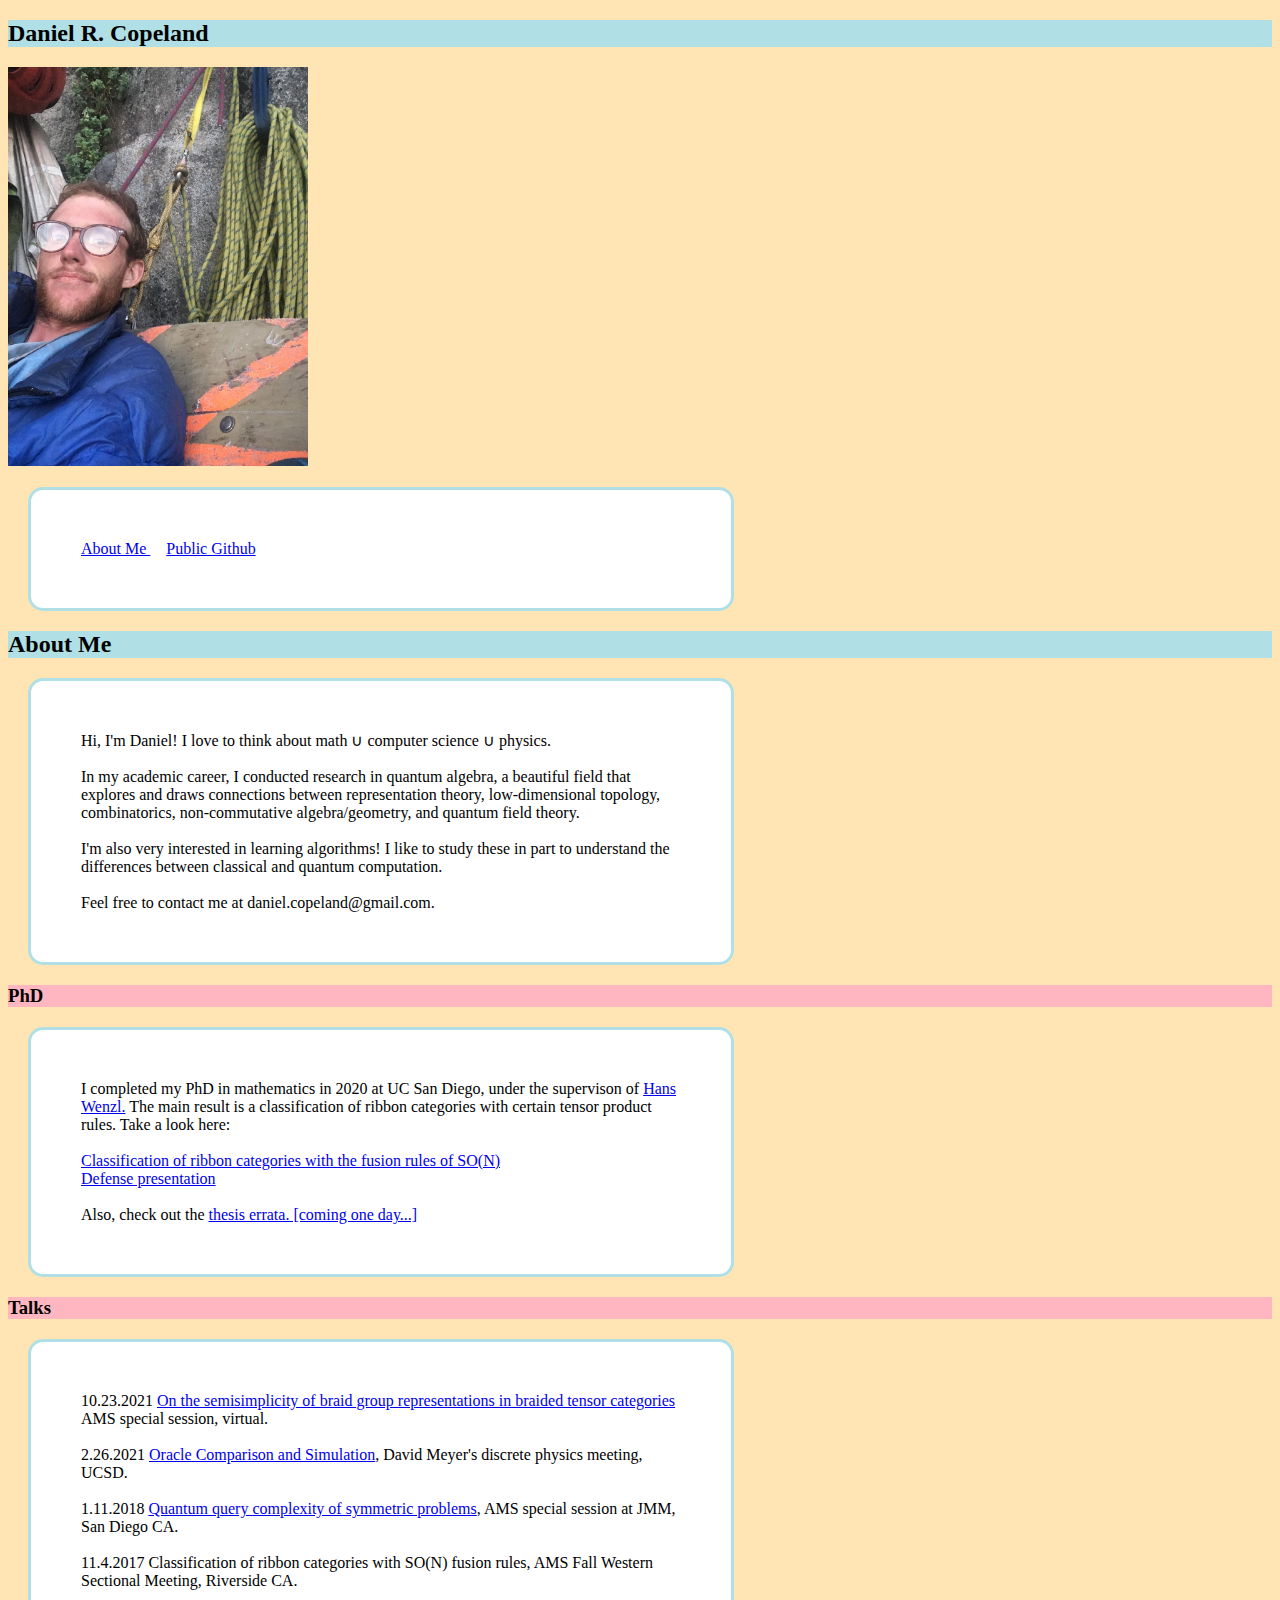
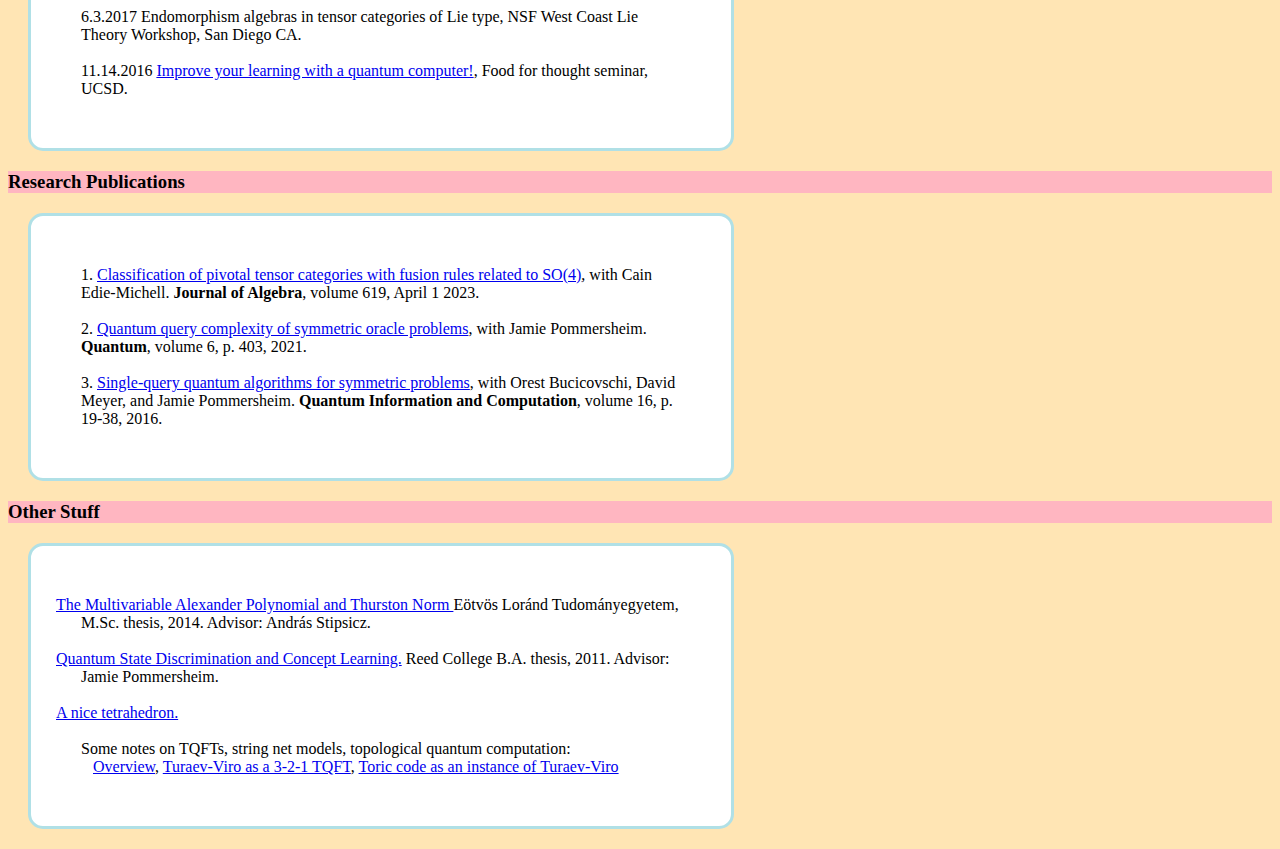
<file: index.html>
<!DOCTYPE html>

<html>
<head>
<link rel="stylesheet" href="mystyle.css">
<title>DRC</title>


<meta name="google-site-verification" content="vkvyIhQUvKf2veMXS2kzWoomZjicWry9_TClo8IaOUo" />
</head>

<body>

<h2 style="background-color:powderblue;">
Daniel R. Copeland
</h2>



<div style="
	position: relative;
	height: 400px;
">


<script src = "profileScript.js"></script>



</div>

<p> <a href="#AboutMe"> About Me </a> &nbsp;&nbsp;&nbsp; <a href="https://github.com/drcopeland/">Public Github</a>



</p>

<h2 id = "AboutMe" style="background-color:powderblue;">
About Me
</h2>

<p>
Hi, I'm Daniel! I love to think about math &cup; computer science &cup; physics. <br><br>


In my academic career, I conducted research in quantum algebra, a beautiful field that explores
and draws connections between representation theory, low-dimensional topology, combinatorics, non-commutative
algebra/geometry, and quantum field theory. <br><br>

I'm also very interested in learning algorithms! I like to study these in part to understand the differences
between classical and quantum computation. <br> <br>
 

Feel free to contact me at daniel.copeland@gmail.com.
</p>

<h3> PhD </h3>
<p>
I completed my PhD in mathematics in 2020 at UC San Diego, under the supervison of <a href="https://mathweb.ucsd.edu/~hwenzl/">Hans Wenzl.</a>

The main result is a classification of ribbon categories with certain tensor product rules.
Take a look here: <br><br>

<a href="./MathStuff/ThesisSingleSpace.pdf">Classification of ribbon categories with the fusion rules of SO(N)</a> <br>
<a href="./MathStuff/FINALPRES.pdf">Defense presentation</a> <br><br>

Also, check out the <a href="./MathStuff/PhdErrata">thesis errata. [coming one day...]</a>
</p>






<h3>Talks</h3>
<p>
10.23.2021 <a href="./MathStuff/Oct2021AMStalk.pdf">On the semisimplicity of braid group representations in braided tensor categories</a>
AMS special session, virtual. <br><br>

2.26.2021 <a href="./MathStuff/OracleComparisonsAndSimulation.pdf">Oracle Comparison and Simulation</a>, David Meyer's discrete physics meeting, UCSD. <br><br>

1.11.2018 <a href="./MathStuff/Nov2018AMStalk.pdf">Quantum query complexity of symmetric problems</a>, AMS special session at JMM, San Diego CA. <br><br>

11.4.2017 Classification of ribbon categories with SO(N) fusion rules, AMS Fall Western Sectional Meeting, Riverside CA. <br><br>

6.3.2017 Endomorphism algebras in tensor categories of Lie type, NSF West Coast Lie Theory Workshop, San Diego CA. <br><br>

11.14.2016 <a href="./MathStuff/FFTtalk.pdf">Improve your learning with a quantum computer!</a>, Food for thought seminar, UCSD.
</p>

<h3>Research Publications</h3>
<p>
1. <a href="./MathStuff/CainPaper.pdf">Classification of pivotal tensor categories with fusion rules related to SO(4)</a>, with Cain Edie-Michell. <strong>Journal of Algebra</strong>, volume 619, April 1 2023. <br><br>

2. <a href="./MathStuff/SymAlgsPaper.pdf">Quantum query complexity of symmetric oracle problems</a>, with Jamie Pommersheim. <strong>Quantum</strong>, volume 6, p. 403, 2021. <br><br>

3. <a href="https://arxiv.org/abs/1503.05548">Single-query quantum algorithms for symmetric problems</a>, with Orest Bucicovschi, David Meyer, and Jamie Pommersheim. <strong>Quantum Information and Computation</strong>, volume 16, p. 19-38, 2016. <br>

</p>

<h3>Other Stuff</h3>
<p>
<a href="./MathStuff/ELTEthesis.pdf" style="margin-left: -25px">The Multivariable Alexander Polynomial and Thurston Norm </a> E&ouml;tv&ouml;s Lor&aacute;nd Tudom&aacute;nyegyetem, M.Sc. thesis, 2014. 

Advisor: Andr&aacute;s Stipsicz.
<br><br>
<a href="./MathStuff/ReedThesis.pdf" style="margin-left: -25px">Quantum State Discrimination and Concept Learning.</a> Reed College B.A. thesis, 2011.

Advisor: Jamie Pommersheim. <br><br>

<a href="./MathStuff/33Tetra.pdf" style="margin-left: -25px">A nice tetrahedron.</a> <br><br>

Some notes on TQFTs, string net models, topological quantum computation: <br>
&nbsp;&nbsp; <a href="./MathStuff/June2021TQCNotes1.pdf">Overview</a>,
<a href="./MathStuff/June2021TQCNotes2.pdf">Turaev-Viro as a 3-2-1 TQFT</a>, 
<a href="./MathStuff/June2021TQCNotes3.pdf">Toric code as an instance of Turaev-Viro</a>
</p>
</body>

</html>
</file>
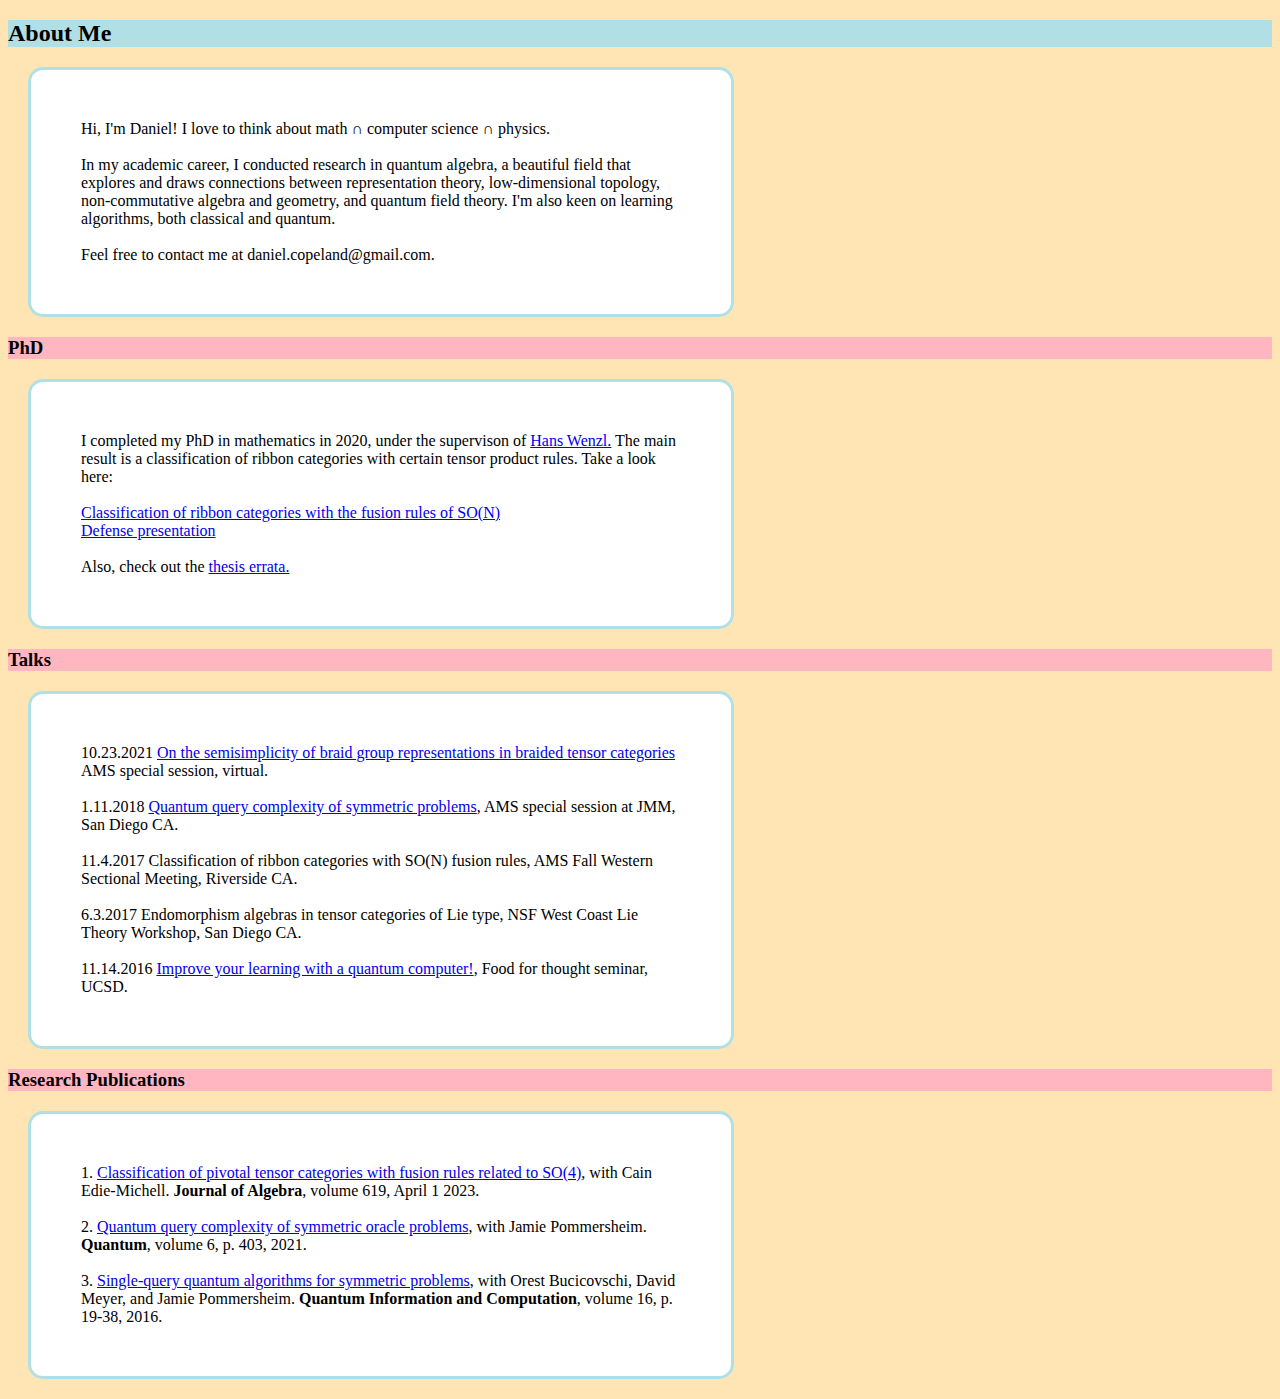
<file: AboutMe.html>
<!DOCTYPE html>

<html>
<head>
<link rel="stylesheet" href="mystyle.css">
<title>DRC</title>



</head>

<body>

<h2 style="background-color:powderblue;">
About Me
</h2>

<p>
Hi, I'm Daniel! I love to think about math &cap; computer science &cap; physics. <br><br>


In my academic career, I conducted research in quantum algebra, a beautiful field that explores
and draws connections between representation theory, low-dimensional topology, non-commutative
algebra and geometry, and quantum field theory. I'm also keen on learning algorithms,
both classical and quantum. <br> <br>
 

Feel free to contact me at daniel.copeland@gmail.com.
</p>

<h3> PhD </h3>
<p>
I completed my PhD in mathematics in 2020, under the supervison of <a href="https://mathweb.ucsd.edu/~hwenzl/">Hans Wenzl.</a>

The main result is a classification of ribbon categories with certain tensor product rules.
Take a look here: <br><br>

<a href="./MathStuff/ThesisSingleSpace.pdf">Classification of ribbon categories with the fusion rules of SO(N)</a> <br>
<a href="./MathStuff/FINALPRES.pdf">Defense presentation</a> <br><br>

Also, check out the <a href="./MathStuff/PhdErrata">thesis errata.</a>
</p>






<h3>Talks</h3>
<p>
10.23.2021 <a href="./MathStuff/Oct2021AMStalk.pdf">On the semisimplicity of braid group representations in braided tensor categories</a>
AMS special session, virtual. <br><br>

1.11.2018 <a href="./MathStuff/Nov2018AMStalk.pdf">Quantum query complexity of symmetric problems</a>, AMS special session at JMM, San Diego CA. <br><br>

11.4.2017 Classification of ribbon categories with SO(N) fusion rules, AMS Fall Western Sectional Meeting, Riverside CA. <br><br>

6.3.2017 Endomorphism algebras in tensor categories of Lie type, NSF West Coast Lie Theory Workshop, San Diego CA. <br><br>

11.14.2016 <a href="./MathStuff/FFTtalk.pdf">Improve your learning with a quantum computer!</a>, Food for thought seminar, UCSD.
</p>

<h3>Research Publications</h3>
<p>
1. <a href="./MathStuff/CainPaper.pdf">Classification of pivotal tensor categories with fusion rules related to SO(4)</a>, with Cain Edie-Michell. <strong>Journal of Algebra</strong>, volume 619, April 1 2023. <br><br>

2. <a href="./MathStuff/SymAlgsPaper.pdf">Quantum query complexity of symmetric oracle problems</a>, with Jamie Pommersheim. <strong>Quantum</strong>, volume 6, p. 403, 2021. <br><br>

3. <a href="https://arxiv.org/abs/1503.05548">Single-query quantum algorithms for symmetric problems</a>, with Orest Bucicovschi, David Meyer, and Jamie Pommersheim. <strong>Quantum Information and Computation</strong>, volume 16, p. 19-38, 2016. <br>

</p>
</body>
</file>
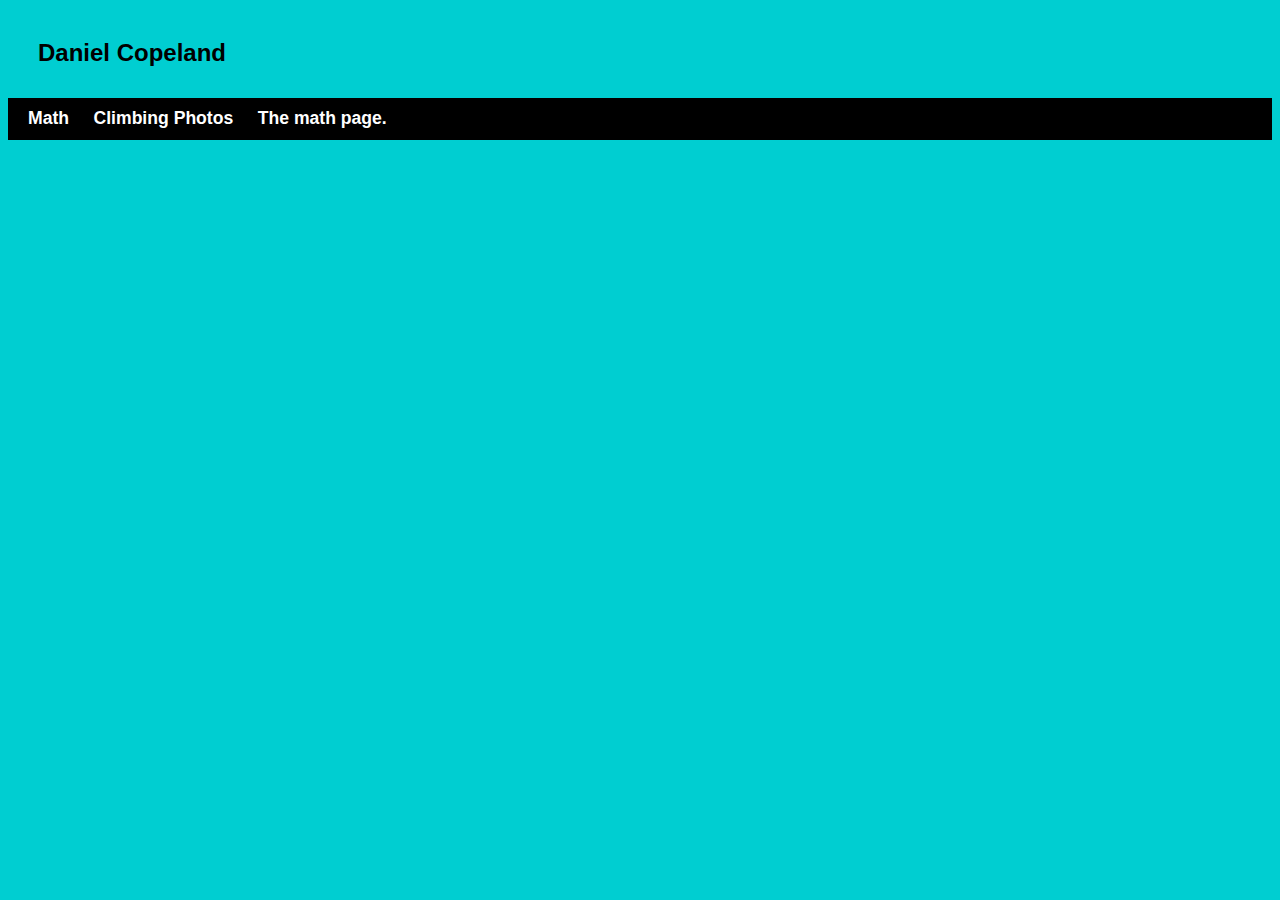
<file: math.html>
<!DOCTYPE html>
<html lang="en">
  <head>
    <meta charset="utf-8">
    <meta http-equiv="X-UA-Compatible" content="IE=edge">
    <meta name="viewport" content="width=device-width, initial-scale=1">
    <meta name="description" content="Math page">
    <meta name="author" content="Daniel Copeland">
    <link rel="shortcut icon" href="favicon.ico">

    <title>Daniel Copeland</title>


<style>

body {background-color: darkturquoise;
      font-family: Helvetica, Arial, sans-serif;
      font-size: 100%;
      line-height: 1.25;
      }
h1 {
  font-size: 1.5em; 
  color: black;
  display:inline ;
}

h2 {
  font-size: 1.1em;  
  color: orangered;
}
 
p {
  font-size: 1em;
  color: darkmagenta;
}

div.right {
  display: inline;
  padding-top:  7px;
  float: right;
}

div.left {
  display: inline;
}

a {
  color: darkmagenta;
  text-decoration: none;

}
a:hover {
  color: orangered;
}

a.foo:hover {
  color: #602040;
}
a.nav:hover {
  color:#602040;
}
a.nav {
  color: white;
  text-decoration: none;

}

hr {
  border: 1px solid black;
  margin-top: 30px;
  margin-bottom: 5px;
}
div.top-panel {
  padding: 30px;
}
div.nav-bar {
  font-size:1.1em;
  font-weight: bold;
  color: white;
  background-color: black;
  padding-top: 10px;
  padding-bottom: 10px;
  padding-left: 20px;
  padding-right: 20px;  
}
div.txt-panel {
  background-color: white;
  padding: 30px;
  margin-left:15px;
  margin-right:15px;
}
div.foo {
  display: inline;
  background-color: #fdf5ed;
  padding: 5px;
  font-weight:  bold;
  color: white;
}
div.foo1 {
  display: inline;
  background-color: hotpink;
  padding: 5px;
  font-weight:  bold;
  color: DarkMagenta;
}
div.foo2 {
  display: inline;
  background-color: #a85780;
  padding: 5px;
  font-weight:  bold;
  color: white;
}
</style>
      
  </head>

<body role="document">
<div class="mainpage" role="main" >

<div class="top-panel">
    <h1>Daniel Copeland</h1> &nbsp;&nbsp;&nbsp;&nbsp;
</div>

<div class='nav-bar' >
  <a class='nav' href="#math">Math</a> &nbsp;&nbsp;&nbsp;
  <a class='nav' href="#climbingphotos">Climbing Photos</a> &nbsp;&nbsp;&nbsp;
  <a class = 'nav' href ="#home>Home</a> &nbsp;&nbsp&;&nbsp;
</div>

<div class="txt-panel">  
The math page.
  


  
</div>
</div>
</body>
</html>
</file>
<file: mystyle.css>
body {
	background-color:#FFE5B4;
}

p {
	background-color: white;
	border-radius: 15px;
	border: 3px solid powderblue;
	padding: 50px;
	margin: 20px;
	width: 600px;
}

h3 {
	background-color: lightpink;


}
</file>
